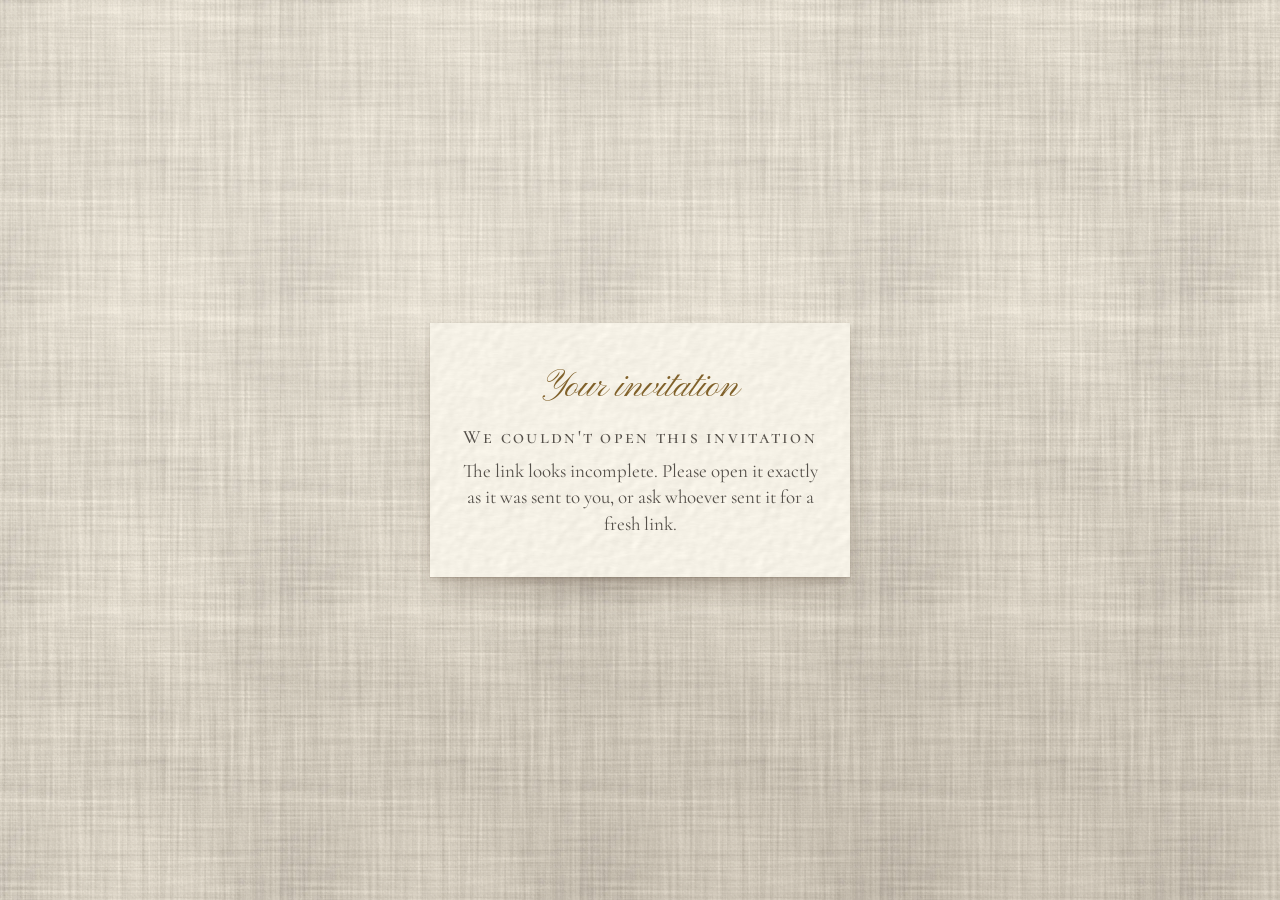
<file: index.html>
<!doctype html>
<html lang="en-GB">
<head>
<meta charset="utf-8">
<meta name="viewport" content="width=device-width, initial-scale=1, viewport-fit=cover">
<title>Your invitation</title>
<meta name="description" content="A personal invitation. Tap to open.">
<meta http-equiv="Content-Security-Policy" content="default-src 'self'; script-src 'self'; style-src 'self' 'unsafe-inline'; img-src 'self' data: blob:; font-src 'self'; connect-src https://script.google.com https://script.googleusercontent.com; frame-src 'none'; object-src 'none'; base-uri 'none'; form-action 'none'">
<meta name="referrer" content="no-referrer">
<meta name="theme-color" content="#D9D2C5">
<meta name="robots" content="noindex, nofollow, noarchive">
<meta property="og:type" content="website">
<meta property="og:title" content="You're invited">
<meta property="og:description" content="A personal invitation. Tap to open.">
<meta property="og:image" content="https://shayaanmshaikh0307-bit.github.io/invite/og-image.jpg">
<meta property="og:image:secure_url" content="https://shayaanmshaikh0307-bit.github.io/invite/og-image.jpg">
<meta property="og:image:type" content="image/jpeg">
<meta property="og:image:width" content="1200">
<meta property="og:image:height" content="630">
<meta property="og:image:alt" content="A gold envelope on linen">
<meta name="twitter:card" content="summary_large_image">
<link rel="icon" type="image/png" href="favicon.png">
<link rel="apple-touch-icon" href="apple-touch-icon.png">
<link rel="preconnect" href="https://script.google.com">
<link rel="preconnect" href="https://script.googleusercontent.com">
<link rel="preload" href="fonts/pinyon-script-latin-400-normal.woff2" as="font" type="font/woff2" crossorigin>
<link rel="preload" href="fonts/cormorant-garamond-latin-400-normal.woff2" as="font" type="font/woff2" crossorigin>
<link rel="preload" href="fonts/amiri-bismillah-700.woff2" as="font" type="font/woff2" crossorigin>
<link rel="preload" href="art/textures/linen.webp" as="image" type="image/webp">
<link rel="preload" href="art/textures/envelope.webp" as="image" type="image/webp">
<link rel="preload" href="art/textures/liner.webp" as="image" type="image/webp">
<link rel="preload" href="art/textures/paper.webp" as="image" type="image/webp">
<link rel="preload" href="fonts/cormorant-sc-latin-500-normal.woff2" as="font" type="font/woff2" crossorigin>
<link rel="stylesheet" href="css/invite.css?v=14">
</head>
<body>
<!--BUILD:BODY-START-->
<div class="linen" aria-hidden="true"></div>

<div class="topbar" id="topbar">
  <button type="button" class="textlink" id="replayBtn" hidden>Replay</button>
  <button type="button" class="textlink" id="flipBtn" aria-pressed="false" hidden>Details</button>
</div>

<main class="stage" id="stage" aria-live="polite">
  <!-- Closed envelope, address side -->
  <div class="env-face" id="envFace" role="button" tabindex="0" aria-label="Open your invitation">
    <svg class="env-folds" viewBox="0 0 300 200" preserveAspectRatio="none" aria-hidden="true">
      <path class="emboss" d="M0,0 L150,112 L300,0"/>
      <path class="emboss" d="M0,200 C40,160 110,104 150,92 C190,104 260,160 300,200"/>
    </svg>
    <div class="stamp" aria-hidden="true">
      <svg class="stamp-svg" viewBox="0 0 100 122">
        <defs>
          <mask id="perf">
            <rect width="100" height="122" fill="#fff"/>
            <g id="perfDots" fill="#000"></g>
          </mask>
          <clipPath id="stampArt"><rect x="9" y="9" width="82" height="104"/></clipPath>
        </defs>
        <rect width="100" height="122" fill="#FBFAF7" mask="url(#perf)"/>
        <rect x="9" y="9" width="82" height="104" fill="#F5ECD9"/>
        <image class="stamp-flower" clip-path="url(#stampArt)" x="0" y="4" width="104" height="104" preserveAspectRatio="xMidYMid slice"/>
        <rect x="12" y="12" width="76" height="98" fill="none" stroke="#C9AA6A" stroke-width=".6"/>
      </svg>
    </div>
    <svg class="postmark" viewBox="0 0 220 120" aria-hidden="true">
      <defs>
        <path id="pmTop" d="M28,60 A32,32 0 0 1 92,60"/>
        <path id="pmBot" d="M24,60 A36,36 0 0 0 96,60"/>
      </defs>
      <g fill="none" stroke="currentColor">
        <circle cx="60" cy="60" r="42" stroke-width="1.4"/>
        <circle cx="60" cy="60" r="38.5" stroke-width=".6"/>
        <path stroke-width="1.6" d="M104,40 q9,-6 18,0 t18,0 t18,0 t18,0 t18,0 t18,0"/>
        <path stroke-width="1.6" d="M104,52 q9,-6 18,0 t18,0 t18,0 t18,0 t18,0 t18,0"/>
        <path stroke-width="1.6" d="M104,64 q9,-6 18,0 t18,0 t18,0 t18,0 t18,0 t18,0"/>
        <path stroke-width="1.6" d="M104,76 q9,-6 18,0 t18,0 t18,0 t18,0 t18,0 t18,0"/>
      </g>
      <g fill="currentColor" class="pm-text">
        <text><textPath href="#pmTop" startOffset="50%" text-anchor="middle" id="pmPlace"></textPath></text>
        <text x="60" y="66" text-anchor="middle" class="pm-centre" id="pmInitials"></text>
        <text dy="9"><textPath href="#pmBot" startOffset="50%" text-anchor="middle" id="pmDate"></textPath></text>
      </g>
    </svg>
    <p class="addressee" id="addressee">&nbsp;</p>
  </div>

  <!-- Envelope back: inside panel + open flap (behind the card) -->
  <div class="env-back" id="envBack" aria-hidden="true">
    <div class="env-inside"></div>
    <div class="flap-open" id="flapOpen">
      <div class="flap-shadow"></div>
      <div class="flap-paper"><div class="flap-liner"></div></div>
    </div>
  </div>

  <!-- The invitation card -->
  <div class="card-mover" id="cardMover">
    <div class="card-flipper" id="cardFlipper">
      <section class="card-face card-front" id="cardFront" aria-label="Invitation">
        <div class="paper"></div>
        <div class="floral floral-tr" data-slot="top-right" aria-hidden="true"></div>
        <div class="floral floral-bl" data-slot="bottom-left" aria-hidden="true"></div>
        <div class="card-rule" aria-hidden="true"></div>
        <div class="card-text">
          <div class="bismillah" id="bismillah" lang="ar" dir="rtl" aria-hidden="true">بِسْمِ ٱللَّٰهِ ٱلرَّحْمَٰنِ ٱلرَّحِيمِ</div>
          <p class="bismillah-en" data-c="bismillahEnglish"></p>
          <p class="invite-line" data-c="invitationLine"></p>
          <div class="names">
            <p class="name" data-name="brideName"></p>
            <p class="parentage" data-c="brideParents"></p>
            <p class="to" data-c="joiner"></p>
            <p class="name" data-name="groomName"></p>
            <p class="parentage" data-c="groomParents"></p>
          </div>
          <p class="date" data-c="dateLine"></p>
          <p class="time" data-c="timeLine"></p>
          <p class="venue" data-c="venueName"></p>
          <p class="area" data-c="venueArea"></p>
        </div>
        <p class="signoff" data-c="signoff"></p>
      </section>
      <section class="card-face card-back" id="cardBack" aria-label="Details" inert>
        <div class="paper"></div>
        <div class="floral floral-back" data-slot="top-right" aria-hidden="true"></div>
        <div class="card-rule" aria-hidden="true"></div>
        <div class="back-text">
          <h2 class="back-h">The day</h2>
          <dl class="schedule" id="schedule"></dl>
          <h2 class="back-h">The venue</h2>
          <address class="address" id="address"></address>
          <a class="pill-link" id="directions" target="_blank" rel="noopener">Directions</a>
          <h2 class="back-h" id="notesH">Notes</h2>
          <p class="notes" id="notes"></p>
          <h2 class="back-h">Save the date</h2>
          <div class="cal-links">
            <a class="pill-link" id="calGoogle" target="_blank" rel="noopener">Google</a>
            <a class="pill-link" id="calApple" href="#">Apple</a>
            <a class="pill-link" id="calOutlook" target="_blank" rel="noopener">Outlook</a>
          </div>
        </div>
      </section>
    </div>
  </div>

  <!-- Envelope pocket + closed flap (in front of the card) -->
  <div class="env-front" id="envFront" aria-hidden="true">
    <div class="pocket"></div>
    <svg class="pocket-lines" viewBox="0 0 300 200" preserveAspectRatio="none">
      <path class="edge" d="M0,0 L150,104 L300,0"/>
      <path class="edge soft" d="M0,200 C40,160 110,104 150,92 C190,104 260,160 300,200"/>
    </svg>
    <div class="flap-closed" id="flapClosed">
      <div class="flap-paper"></div>
      <svg class="flap-edge" viewBox="0 0 300 112" preserveAspectRatio="none"><path d="M0,0 L141,106 Q150,112 159,106 L300,0"/></svg>
    </div>
  </div>
</main>

<p class="tap-hint" id="tapHint" aria-hidden="true">Tap to open</p>

<!-- Invalid / missing link -->
<div class="loading" id="loading" hidden role="status" aria-live="polite">
  <p class="loading-script">Your invitation</p>
  <p class="loading-p" id="loadingText">is on its way&hellip;</p>
  <span class="loading-dots" aria-hidden="true"><i></i><i></i><i></i></span>
</div>

<section class="notice" id="notice" hidden>
  <div class="notice-card">
    <p class="notice-script">Your invitation</p>
    <h1 class="notice-h" id="noticeTitle">We couldn't open this invitation</h1>
    <p class="notice-p" id="noticeBody">The link looks incomplete. Please open it exactly as it was sent to you, or ask whoever sent it for a fresh link.</p>
    <button type="button" class="btn btn-line notice-retry" id="noticeRetry" hidden>Try again</button>
  </div>
</section>

<!-- Sticky RSVP button -->
<div class="rsvp-bar" id="rsvpBar" hidden>
  <button type="button" class="rsvp-btn" id="rsvpBtn">RSVP</button>
</div>

<!-- RSVP sheet -->
<div class="sheet-scrim" id="scrim" hidden></div>
<div class="sheet" id="sheet" role="dialog" aria-modal="true" aria-labelledby="sheetTitle" hidden>
  <header class="sheet-head">
    <button type="button" class="back-link" id="sheetBack"><span aria-hidden="true">‹</span> Back</button>
    <h2 class="sheet-title" id="sheetTitle" tabindex="-1">RSVP</h2>
    <span></span>
  </header>
  <div class="sheet-body" id="sheetBody"></div>
</div>

<!-- Toast -->
<div class="toast" id="toast" role="status" aria-live="polite" hidden>
  <p class="toast-msg" id="toastMsg"></p>
  <button type="button" class="toast-link" id="toastLink">VIEW RSVP</button>
</div>

<!-- Preview-only controls (removed when the real backend is connected) -->
<div class="preview" id="preview" hidden>
  <button type="button" class="preview-pill" id="previewToggle" aria-expanded="false" aria-controls="previewPanel">Preview</button>
  <div class="preview-panel" id="previewPanel" hidden>
    <p class="preview-h">Guest</p>
    <button type="button" data-state="fresh">New household of 4</button>
    <button type="button" data-state="plusone">Single guest with plus-one</button>
    <button type="button" data-state="replied">Already replied</button>
    <button type="button" data-state="closed">After the deadline</button>
    <button type="button" data-state="invalid">Invalid link</button>
    <p class="preview-h">Florals</p>
    <button type="button" data-art="painted">Painted watercolour</button>
    <button type="button" data-art="svg">SVG-filter watercolour</button>
    <button type="button" data-art="placeholder">Clean placeholder</button>
  </div>
</div>
<!--BUILD:BODY-END-->
<script src="js/config.js?v=14" defer></script>
<script src="js/api.js?v=14" defer></script>
<script src="js/florals.js?v=14" defer></script>
<script src="js/app.js?v=14" defer></script>
</body>
</html>
</file>
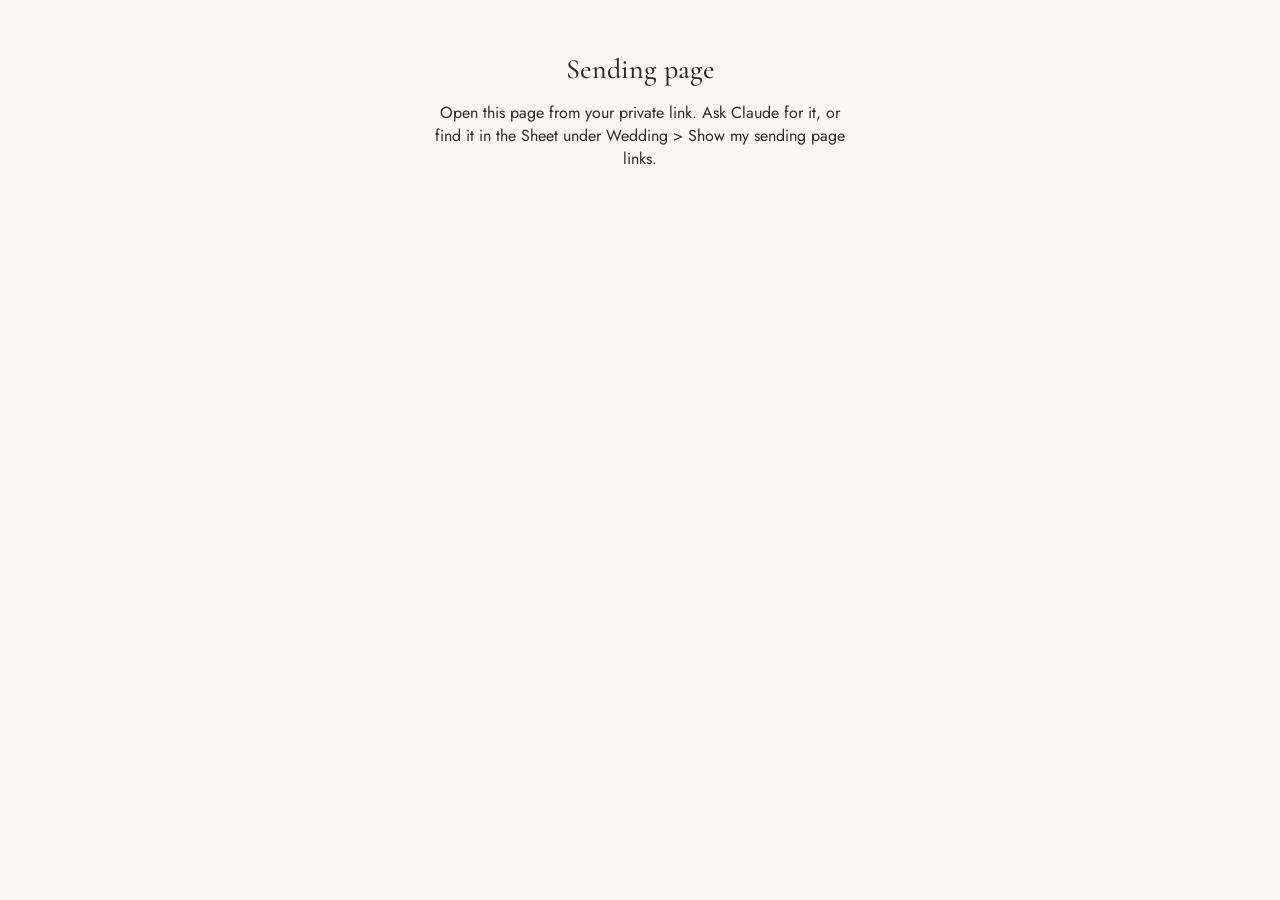
<file: send/index.html>
<!doctype html>
<html lang="en-GB">
<head>
<meta charset="utf-8">
<meta name="viewport" content="width=device-width, initial-scale=1, viewport-fit=cover">
<title>Send invitations</title>
<meta name="robots" content="noindex, nofollow, noarchive">
<meta name="referrer" content="no-referrer">
<meta http-equiv="Content-Security-Policy" content="default-src 'self'; script-src 'self'; style-src 'self' 'unsafe-inline'; img-src 'self' data:; font-src 'self'; connect-src https://script.google.com https://script.googleusercontent.com; frame-src 'none'; object-src 'none'; base-uri 'none'; form-action 'none'">
<meta name="theme-color" content="#FAF7F0">
<style>
/* Sending page: a quiet working tool in the invitation's palette. */
:root {
  --bg: #FAF7F0; --card: #FFFFFF; --ink: #2F2B28; --muted: #6E665E; --line: #E7DFD2;
  --gold: #8C6A2B; --gold-soft: #F3EBDA; --wa: #1F8F4E; --ok: #3C8A57; --warn: #A3622A; --no: #8A837C;
  --focus: #2F6FD0;
  --f-sans: "Jost", -apple-system, "Helvetica Neue", Arial, sans-serif;
  --f-serif: "Cormorant Garamond", Garamond, "Times New Roman", serif;
  color-scheme: light;
}
@font-face { font-family: "Jost"; src: url("../fonts/jost-latin-400-normal.woff2") format("woff2"); font-weight: 400; font-display: swap; }
@font-face { font-family: "Jost"; src: url("../fonts/jost-latin-500-normal.woff2") format("woff2"); font-weight: 500; font-display: swap; }
@font-face { font-family: "Jost"; src: url("../fonts/jost-latin-600-normal.woff2") format("woff2"); font-weight: 600; font-display: swap; }
@font-face { font-family: "Cormorant Garamond"; src: url("../fonts/cormorant-garamond-latin-500-normal.woff2") format("woff2"); font-weight: 500; font-display: swap; }
* { box-sizing: border-box; }
body { margin: 0; background: var(--bg); color: var(--ink); font: 16px/1.45 var(--f-sans); -webkit-font-smoothing: antialiased; -webkit-text-size-adjust: 100%; }
button, input, textarea { font: inherit; color: inherit; }
:focus-visible { outline: 2px solid var(--focus); outline-offset: 2px; }
[hidden] { display: none !important; }
.wrap { max-width: 640px; margin: 0 auto; padding: calc(14px + env(safe-area-inset-top, 0px)) max(16px, env(safe-area-inset-right, 0px)) calc(40px + env(safe-area-inset-bottom, 0px)) max(16px, env(safe-area-inset-left, 0px)); }

header { display: flex; align-items: baseline; justify-content: space-between; gap: 12px; }
h1 { margin: 0; font: 500 28px/1.1 var(--f-serif); }
.who { color: var(--muted); font-size: 14px; }
.sidebar { display: inline-flex; margin-top: 12px; border: 1px solid var(--line); border-radius: 999px; background: var(--card); padding: 3px; }
.sidebar button { border: 0; background: none; padding: 7px 14px; border-radius: 999px; font-size: 14px; font-weight: 500; cursor: pointer; color: var(--muted); }
.sidebar button[aria-pressed="true"] { background: var(--gold); color: #fff; }

.stats { display: grid; grid-template-columns: repeat(4, 1fr); gap: 8px; margin: 16px 0 6px; }
.stat { background: var(--card); border: 1px solid var(--line); border-radius: 10px; padding: 10px 10px 8px; }
.stat b { display: block; font-size: 22px; font-weight: 600; font-variant-numeric: tabular-nums; line-height: 1.1; }
.stat span { font-size: 12px; color: var(--muted); }
.progress { font-size: 13px; color: var(--muted); margin: 4px 2px 0; }
.deadline { font-size: 13px; color: var(--muted); margin: 2px 2px 14px; }

.tabs { display: flex; gap: 6px; overflow-x: auto; padding-bottom: 2px; margin: 0 -2px 12px; scrollbar-width: none; }
.tabs::-webkit-scrollbar { display: none; }
.tabs button { flex: none; border: 1px solid var(--line); background: var(--card); border-radius: 999px; padding: 7px 12px; font-size: 14px; font-weight: 500; cursor: pointer; white-space: nowrap; }
.tabs button[aria-selected="true"] { background: var(--ink); border-color: var(--ink); color: #fff; }
.tabs .n { display: inline-block; min-width: 1.5em; margin-left: 4px; padding: 0 5px; border-radius: 999px; background: var(--gold-soft); color: var(--gold); font-size: 12px; text-align: center; font-variant-numeric: tabular-nums; }
.tabs button[aria-selected="true"] .n { background: rgba(255,255,255,.18); color: #fff; }

.search { width: 100%; border: 1px solid var(--line); background: var(--card); border-radius: 10px; padding: 11px 12px; font-size: 16px; margin-bottom: 12px; }
.hint { font-size: 14px; color: var(--muted); margin: 0 2px 12px; }

.list { display: flex; flex-direction: column; gap: 10px; }
.hh { background: var(--card); border: 1px solid var(--line); border-radius: 12px; padding: 14px 14px 12px; }
.hh-top { display: flex; justify-content: space-between; gap: 10px; align-items: flex-start; }
.hh-name { font-weight: 600; font-size: 17px; line-height: 1.25; }
.hh-addr { font-size: 13px; color: var(--muted); margin-top: 1px; }
.chip { flex: none; font-size: 12px; font-weight: 600; border-radius: 999px; padding: 3px 9px; white-space: nowrap; }
.chip.not_sent { background: #EFEAE2; color: var(--muted); }
.chip.sent { background: var(--gold-soft); color: var(--gold); }
.chip.due { background: #F6E6D6; color: var(--warn); }
.chip.replied { background: #E2F0E6; color: var(--ok); }
.people { display: flex; flex-wrap: wrap; gap: 4px 12px; margin: 9px 0 2px; font-size: 14px; }
.person { display: inline-flex; align-items: center; gap: 5px; }
.dot { width: 18px; height: 18px; border-radius: 50%; display: inline-grid; place-items: center; font-size: 11px; font-weight: 600; }
.dot.y { background: var(--ok); color: #fff; }
.dot.n { background: #DDD7D0; color: #5E5852; }
.dot.q { background: #F1ECE4; color: var(--muted); }
.diet { font-size: 13px; color: var(--muted); margin-top: 4px; }
.meta { font-size: 13px; color: var(--muted); margin-top: 6px; }
.actions { display: flex; flex-wrap: wrap; gap: 8px; margin-top: 12px; }
.btn { display: inline-flex; align-items: center; justify-content: center; gap: 7px; min-height: 44px; padding: 0 16px; border-radius: 10px; border: 1px solid transparent; font-weight: 600; font-size: 15px; cursor: pointer; text-decoration: none; }
.btn.wa { background: var(--wa); color: #fff; flex: 1 1 140px; }
.btn.sms { background: #fff; color: var(--gold); border-color: #D8C49A; flex: 1 1 110px; }
.btn.plain { background: none; color: var(--muted); padding: 0 6px; min-height: 36px; font-weight: 500; font-size: 14px; text-decoration: underline; text-underline-offset: 3px; }
.btn[disabled] { opacity: .55; cursor: wait; }
.btn svg { width: 18px; height: 18px; }
.err { margin-top: 8px; font-size: 14px; color: #A33A2B; }
.btn.plain.del { color: #A33A2B; margin-left: auto; }
.btn.danger { background: #A33A2B; color: #fff; }
.confirm { margin-top: 12px; padding: 12px 14px; border: 1px solid #E3B4AC; background: #FBEFEC; border-radius: 10px; }
.confirm p { margin: 0 0 10px; font-size: 15px; line-height: 1.4; color: #5A1F16; }
.empty { text-align: center; color: var(--muted); padding: 30px 10px; }

.msg { background: var(--card); border: 1px solid var(--line); border-radius: 12px; padding: 12px 14px; }
.msg-head { display: flex; justify-content: space-between; gap: 10px; font-size: 13px; color: var(--muted); }
.msg-head b { color: var(--ink); font-weight: 600; font-size: 15px; }
.msg p { margin: 6px 0 0; white-space: pre-wrap; }

.add-toggle { width: 100%; margin: 0 0 12px; border: 1px dashed #D8C49A; background: var(--card); color: var(--gold); border-radius: 12px; min-height: 48px; font-weight: 600; cursor: pointer; }
.add { background: var(--card); border: 1px solid var(--line); border-radius: 12px; padding: 14px; margin-bottom: 14px; }
.add h2 { margin: 0 0 10px; font: 500 22px/1.2 var(--f-serif); }
.add label.f { display: block; font-size: 14px; font-weight: 500; margin: 12px 0 5px; }
.add .help { font-size: 13px; color: var(--muted); margin: 3px 0 0; }
.add input[type=text], .add input[type=tel], .add textarea { width: 100%; border: 1px solid var(--line); border-radius: 10px; padding: 11px 12px; font-size: 16px; background: #fff; }
.add textarea { min-height: 150px; resize: vertical; line-height: 1.4; }
.add .seg { display: flex; gap: 8px; flex-wrap: wrap; }
.add .seg label { flex: 1 1 140px; display: flex; align-items: center; gap: 8px; border: 1px solid var(--line); border-radius: 10px; padding: 10px 12px; font-size: 15px; cursor: pointer; }
.add .seg input:checked + span { font-weight: 600; color: var(--gold); }
.add .check { display: flex; gap: 10px; align-items: flex-start; margin-top: 12px; font-size: 15px; }
.add .check input { width: 20px; height: 20px; margin-top: 1px; accent-color: var(--gold); flex: none; }
.add .row { display: flex; gap: 8px; margin-top: 16px; flex-wrap: wrap; }
.add .btn.go { background: var(--gold); color: #fff; flex: 1 1 160px; }
.foot { margin-top: 26px; display: flex; flex-wrap: wrap; gap: 10px; justify-content: space-between; align-items: center; font-size: 13px; color: var(--muted); }
.notice { margin: 40px auto; max-width: 420px; text-align: center; }
.notice h1 { margin-bottom: 10px; }
.toast { position: fixed; left: 50%; bottom: calc(18px + env(safe-area-inset-bottom, 0px)); transform: translate(-50%, 120px); background: var(--ink); color: #fff; padding: 11px 16px; border-radius: 10px; font-size: 14px; max-width: calc(100% - 32px); transition: transform .3s ease; z-index: 9; }
.toast.show { transform: translate(-50%, 0); }
@media (max-width: 380px) { .stats { grid-template-columns: repeat(2, 1fr); } }
@media (prefers-reduced-motion: reduce) { .toast { transition: none; } }
</style>
</head>
<body>
<div class="wrap" id="app">
  <section class="notice" id="noKey" hidden>
    <h1>Sending page</h1>
    <p>Open this page from your private link. Ask Claude for it, or find it in the Sheet under Wedding &gt; Show my sending page links.</p>
  </section>

  <div id="main" hidden>
    <header>
      <h1>Invitations</h1>
      <span class="who" id="who"></span>
    </header>
    <div class="sidebar" role="group" aria-label="Whose guests">
      <button type="button" data-side="mine" aria-pressed="true">My guests</button>
      <button type="button" data-side="other" aria-pressed="false" id="otherBtn">Other side</button>
      <button type="button" data-side="all" aria-pressed="false">Both</button>
    </div>

    <div class="stats" id="stats"></div>
    <p class="progress" id="progress"></p>
    <p class="deadline" id="deadline"></p>

    <div class="tabs" role="tablist" id="tabs">
      <button type="button" role="tab" data-tab="send" aria-selected="true">To send<span class="n"></span></button>
      <button type="button" role="tab" data-tab="due" aria-selected="false">Reminders due<span class="n"></span></button>
      <button type="button" role="tab" data-tab="waiting" aria-selected="false">Waiting<span class="n"></span></button>
      <button type="button" role="tab" data-tab="replied" aria-selected="false">Replied<span class="n"></span></button>
    </div>

    <button type="button" class="add-toggle" id="addToggle" hidden>+ Add a household</button>
    <form class="add" id="addForm" hidden novalidate>
      <h2>Add a household</h2>
      <label class="f" for="addAddr">Name on the envelope</label>
      <input type="text" id="addAddr" maxlength="150" placeholder="e.g. Mr &amp; Mrs Rahman and Family" autocomplete="off">
      <label class="f" id="addSideLbl">Whose guests</label>
      <div class="seg" id="addSide">
        <label><input type="radio" name="addSide" value="Bride"><span id="addBrideLbl">Bride's side</span></label>
        <label><input type="radio" name="addSide" value="Groom"><span id="addGroomLbl">Groom's side</span></label>
      </div>
      <label class="f" for="addNames">Everyone invited, one name per line</label>
      <textarea id="addNames" placeholder="Imran Rahman&#10;Nadia Rahman" autocomplete="off"></textarea>
      <p class="help">Each person gets their own yes/no on the RSVP.</p>
      <label class="f" for="addPhone">Mobile number (optional)</label>
      <input type="tel" id="addPhone" maxlength="20" placeholder="07..." autocomplete="off">
      <p class="help">With a number, you get a one-tap WhatsApp button. Without one, use Copy message.</p>
      <label class="check"><input type="checkbox" id="addPlus"><span>They may bring a guest</span></label>
      <label class="check"><input type="checkbox" id="addTest"><span>This is a test (it's removed before the real invitations go out)</span></label>
      <div class="err" id="addErr" hidden></div>
      <div class="row">
        <button type="submit" class="btn go" id="addGo">Add household</button>
        <button type="button" class="btn plain" id="addCancel">Cancel</button>
      </div>
    </form>

    <input class="search" id="search" type="search" placeholder="Search names" aria-label="Search names" autocomplete="off">
    <p class="hint" id="hint"></p>
    <div class="list" id="list" aria-live="polite"></div>

    <div class="foot">
      <span id="updated"></span>
      <span>
        <button type="button" class="btn plain" id="refresh">Refresh</button>
        <button type="button" class="btn plain" id="csv">Download guest list (CSV)</button>
      </span>
    </div>
  </div>
</div>
<div class="toast" id="toast" role="status" aria-live="polite"></div>

<script src="../js/config.js?v=2"></script>
<script src="send.js?v=7"></script>
</body>
</html>
</file>
<file: css/invite.css>
/* Stationery on linen: one full-screen scene, envelope → card, then a plain white RSVP sheet. */
:root {
  /* palette */
  --linen: #D9D2C5;
  --kraft: #CBAE74;        /* champagne-gold envelope paper */
  --kraft-edge: #A88A4E;
  --liner: #6E5636;        /* deep bronze liner */
  --card: #F6F1E6;         /* ivory cotton card */
  --ink: #55504A;          /* card typography, warm charcoal */
  --foil: linear-gradient(100deg, #8E6A24 0%, #B8923F 24%, #D8BC74 44%, #B18B3B 62%, #8E6A24 82%, #A27D33 100%);
  --script-ink: #1E1A17;   /* envelope handwriting */
  --rule: #C9AA6A;         /* card border, gold hairline */
  --latte: #C9A961;        /* decorative gold: borders, outlines */
  --latte-btn: #8C6A2B;    /* deep gold for white 16px text (5.0:1) */
  --gold-ink: #80612A;     /* gold text on white or ivory (5.1:1) */
  --latte-bar: linear-gradient(180deg, #AD8735 0%, #9A7530 100%); /* white 19px semibold text, 3.4:1+ (large-text AA) */
  --scene-ink: #4F4740;    /* text sitting on linen */
  --sheet: #FFFFFF;
  --sheet-ink: #2F2B28;
  --sheet-muted: #6B645D;
  --sheet-line: #DDD6CF;
  --panel: #F4F2EF;
  --toast: #2E2C2A;
  --ok: #3C8A57;
  --ok-on-dark: #8FDBA0;
  --no: #D9D4CE;
  --no-ink: #5E5852;
  --focus: #2F6FD0;

  /* type */
  --f-script: "Pinyon Script", "Snell Roundhand", "Apple Chancery", cursive;
  --f-serif: "Cormorant Garamond", "Cormorant", Garamond, "Times New Roman", serif;
  --f-sc: "Cormorant SC", "Cormorant Garamond", Garamond, serif;
  --f-ar: "Amiri Bismillah", "Geeza Pro", "Noto Naskh Arabic", serif;
  --f-sans: "Jost", -apple-system, "Helvetica Neue", Arial, sans-serif;

  /* object shadows: paper lying on fabric */
  --shadow-paper: 0 1px 1px rgba(70, 52, 36, .14), 0 5px 10px -3px rgba(70, 52, 36, .20), 0 18px 34px -14px rgba(70, 52, 36, .32);

  /* geometry, written by app.js */
  --ew: 340px; --eh: 227px; --cw: 330px; --ch: 462px; --fh: 127px; --u: 3.3px;

  color-scheme: light;
}

@font-face { font-family: "Pinyon Script"; src: url("../fonts/pinyon-script-latin-400-normal.woff2") format("woff2"); font-display: block; }
@font-face { font-family: "Cormorant Garamond"; src: url("../fonts/cormorant-garamond-latin-400-normal.woff2") format("woff2"); font-weight: 400; font-display: swap; }
@font-face { font-family: "Cormorant Garamond"; src: url("../fonts/cormorant-garamond-latin-500-normal.woff2") format("woff2"); font-weight: 500; font-display: swap; }
@font-face { font-family: "Cormorant Garamond"; src: url("../fonts/cormorant-garamond-latin-400-italic.woff2") format("woff2"); font-weight: 400; font-style: italic; font-display: swap; }
@font-face { font-family: "Cormorant Garamond"; src: url("../fonts/cormorant-garamond-latin-500-italic.woff2") format("woff2"); font-weight: 500; font-style: italic; font-display: swap; }
@font-face { font-family: "Cormorant SC"; src: url("../fonts/cormorant-sc-latin-400-normal.woff2") format("woff2"); font-weight: 400; font-display: swap; }
@font-face { font-family: "Cormorant SC"; src: url("../fonts/cormorant-sc-latin-500-normal.woff2") format("woff2"); font-weight: 500; font-display: swap; }
@font-face { font-family: "Amiri Bismillah"; src: url("../fonts/amiri-bismillah.woff2") format("woff2"); font-weight: 400; font-display: swap; }
@font-face { font-family: "Amiri Bismillah"; src: url("../fonts/amiri-bismillah-700.woff2") format("woff2"); font-weight: 700; font-display: swap; }
@font-face { font-family: "Jost"; src: url("../fonts/jost-latin-400-normal.woff2") format("woff2"); font-weight: 400; font-display: swap; }
@font-face { font-family: "Jost"; src: url("../fonts/jost-latin-500-normal.woff2") format("woff2"); font-weight: 500; font-display: swap; }
@font-face { font-family: "Jost"; src: url("../fonts/jost-latin-600-normal.woff2") format("woff2"); font-weight: 600; font-display: swap; }

*, *::before, *::after { box-sizing: border-box; }
html, body { height: 100%; }
body {
  margin: 0;
  background: var(--linen);
  color: var(--scene-ink);
  font-family: var(--f-sans);
  -webkit-font-smoothing: antialiased;
  -webkit-text-size-adjust: 100%;
  overflow: hidden;
  overscroll-behavior: none;
}
button { font: inherit; color: inherit; }
:focus-visible { outline: 2px solid var(--focus); outline-offset: 3px; }
[hidden] { display: none !important; }

/* ------------------------------------------------------------- scene */
.linen {
  position: fixed; inset: 0;
  background-color: var(--linen);
  background-image: url("../art/textures/linen.jpg");
  background-image: image-set(url("../art/textures/linen.webp") type("image/webp"), url("../art/textures/linen.jpg") type("image/jpeg"));
  background-size: 300px 300px;
}
.linen::after {
  /* soft daylight falling across the fabric */
  content: ""; position: absolute; inset: 0;
  background:
    radial-gradient(120% 90% at 30% 20%, rgba(255, 250, 240, .22), transparent 60%),
    radial-gradient(140% 120% at 70% 110%, rgba(80, 62, 44, .16), transparent 60%);
}

.stage { position: fixed; inset: 0; perspective: 1400px; }
.stage > * { position: absolute; left: 50%; top: 50%; }

.topbar {
  position: fixed; z-index: 30; left: 0; right: 0; top: 0;
  display: flex; justify-content: space-between; align-items: center;
  padding-top: env(safe-area-inset-top, 0px);
  padding-left: max(8px, env(safe-area-inset-left, 0px));
  padding-right: max(8px, env(safe-area-inset-right, 0px));
  height: calc(44px + env(safe-area-inset-top, 0px));
  pointer-events: none;
}
.topbar .textlink { pointer-events: auto; }
#flipBtn { margin-left: auto; }
.textlink {
  background: none; border: 0; padding: 10px 10px; min-height: 44px;
  font-family: var(--f-serif); font-style: italic; font-size: 17px; color: var(--scene-ink);
  text-decoration: underline; text-decoration-thickness: 1px; text-underline-offset: 4px;
  text-decoration-color: rgba(79, 71, 64, .35); cursor: pointer;
}

.tap-hint {
  position: fixed; left: 0; right: 0; margin: 0; text-align: center; z-index: 5;
  font-family: var(--f-serif); font-style: italic; font-size: 18px; letter-spacing: .02em;
  color: var(--scene-ink); opacity: 0; pointer-events: none;
}
.tap-hint { top: calc(50% + var(--hint-y, 140px)); }
.tap-hint.show { animation: hintIn 1s ease 2.5s forwards; }
@keyframes hintIn { to { opacity: .78; } }

/* ------------------------------------------------------------- envelope */
.env-face, .env-back, .env-front {
  width: var(--ew); height: var(--eh);
  margin-left: calc(var(--ew) / -2); margin-top: calc(var(--eh) / -2);
  will-change: transform, opacity;
}
.env-face {
  border-radius: 3px;
  background-color: var(--kraft);
  background-image: url("../art/textures/envelope.jpg");
  background-image: image-set(url("../art/textures/envelope.webp") type("image/webp"), url("../art/textures/envelope.jpg") type("image/jpeg"));
  background-size: 256px 256px;
  box-shadow: var(--shadow-paper), inset 0 0 0 1px rgba(255, 255, 255, .06);
  cursor: pointer; z-index: 4;
  -webkit-tap-highlight-color: transparent;
  -webkit-user-select: none; user-select: none; -webkit-touch-callout: none;
}
.env-face:focus-visible { outline-offset: 6px; }
.env-face::before, .pocket::before, .flap-paper::before {
  content: ""; position: absolute; inset: 0; pointer-events: none;
  background:
    linear-gradient(115deg, rgba(255, 246, 220, 0) 22%, rgba(255, 246, 220, .30) 42%, rgba(255, 246, 220, 0) 62%),
    linear-gradient(165deg, rgba(255, 252, 240, .14), rgba(90, 62, 20, .12));
}
.env-folds { position: absolute; inset: 0; width: 100%; height: 100%; }
.env-folds .emboss { fill: none; stroke: rgba(255, 244, 228, .16); stroke-width: 1.2; vector-effect: non-scaling-stroke; filter: drop-shadow(0 -0.6px 0 rgba(60, 40, 22, .16)); }

.addressee {
  position: absolute; left: 8%; right: 8%; top: 46%;
  margin: 0; text-align: center;
  font-family: var(--f-script); color: var(--script-ink);
  font-size: calc(var(--ew) * .072); line-height: 1.15;
  text-wrap: balance;
}

.stamp {
  position: absolute; top: 7%; right: 5.5%;
  width: 15.5%; aspect-ratio: 100 / 122;
  transform: rotate(2.2deg);
  filter: drop-shadow(0 1px 1.2px rgba(50, 35, 20, .28));
}
.stamp-svg { display: block; width: 100%; height: 100%; }
.postmark {
  position: absolute; top: 15%; right: 6%; width: 35%;
  color: #3B3633; opacity: .5; mix-blend-mode: multiply;
  transform: rotate(-9deg); pointer-events: none;
}
.pm-text { font-family: var(--f-sans); font-size: 8.4px; letter-spacing: .14em; font-weight: 500; }
.pm-centre { font-family: var(--f-sc); font-size: 15px; letter-spacing: .06em; }

.env-back { z-index: 1; }
.env-inside {
  position: absolute; inset: 0; border-radius: 3px;
  background-color: var(--liner);
  background-image: url("../art/textures/liner.jpg");
  background-image: image-set(url("../art/textures/liner.webp") type("image/webp"), url("../art/textures/liner.jpg") type("image/jpeg"));
  background-size: 256px 256px;
  box-shadow: var(--shadow-paper), inset 0 0 0 calc(var(--ew) * .012) var(--kraft-edge);
}
.flap-open {
  position: absolute; left: 0; bottom: 100%; width: 100%; height: var(--fh);
  transform-origin: 50% 100%;
  transform: perspective(900px) rotateX(-90deg);
  will-change: transform;
}
.flap-paper, .flap-shadow > div { position: absolute; inset: 0; }
.flap-open .flap-paper, .flap-open .flap-shadow::before {
  clip-path: polygon(0 100%, 46.4% 6.2%, 48.3% 1.6%, 50% 0, 51.7% 1.6%, 53.6% 6.2%, 100% 100%);
  -webkit-clip-path: polygon(0 100%, 46.4% 6.2%, 48.3% 1.6%, 50% 0, 51.7% 1.6%, 53.6% 6.2%, 100% 100%);
}
.flap-paper {
  background-color: var(--kraft);
  background-image: url("../art/textures/envelope.jpg");
  background-image: image-set(url("../art/textures/envelope.webp") type("image/webp"), url("../art/textures/envelope.jpg") type("image/jpeg"));
  background-size: 256px 256px;
}
.flap-liner {
  position: absolute; inset: 0;
  background-color: var(--liner);
  background-image: url("../art/textures/liner.jpg");
  background-image: image-set(url("../art/textures/liner.webp") type("image/webp"), url("../art/textures/liner.jpg") type("image/jpeg"));
  background-size: 256px 256px;
  clip-path: polygon(4% 100%, 50% 6%, 96% 100%);
  -webkit-clip-path: polygon(4% 100%, 50% 6%, 96% 100%);
  box-shadow: inset 0 -6px 10px -6px rgba(0, 0, 0, .25);
}
.flap-shadow { position: absolute; inset: 0; filter: blur(5px); transform: translate(2px, 3px); opacity: .45; }
.flap-shadow::before { content: ""; position: absolute; inset: 0; background: #3a2a1c; }

.env-front { z-index: 3; pointer-events: none; }
.pocket {
  position: absolute; inset: 0; border-radius: 3px;
  background-color: var(--kraft);
  background-image: url("../art/textures/envelope.jpg");
  background-image: image-set(url("../art/textures/envelope.webp") type("image/webp"), url("../art/textures/envelope.jpg") type("image/jpeg"));
  background-size: 256px 256px;
  clip-path: polygon(0 0, 50% 52%, 100% 0, 100% 100%, 0 100%);
  -webkit-clip-path: polygon(0 0, 50% 52%, 100% 0, 100% 100%, 0 100%);
}
.pocket-lines { position: absolute; inset: 0; width: 100%; height: 100%; }
.pocket-lines .edge { fill: none; stroke: rgba(60, 40, 22, .30); stroke-width: 1; vector-effect: non-scaling-stroke; filter: drop-shadow(0 1.5px 1.5px rgba(40, 28, 16, .25)); }
.pocket-lines .edge.soft { stroke: rgba(70, 48, 28, .22); filter: drop-shadow(0 1px 0 rgba(255, 240, 220, .18)); }

.flap-closed {
  position: absolute; left: 0; top: 0; width: 100%; height: var(--fh);
  transform-origin: 50% 0;
  will-change: transform;
  filter: drop-shadow(0 2px 2.5px rgba(40, 26, 14, .28));
}
.flap-closed .flap-paper {
  clip-path: polygon(0 0, 100% 0, 53.6% 93.8%, 51.7% 98.4%, 50% 100%, 48.3% 98.4%, 46.4% 93.8%);
  -webkit-clip-path: polygon(0 0, 100% 0, 53.6% 93.8%, 51.7% 98.4%, 50% 100%, 48.3% 98.4%, 46.4% 93.8%);
}
.flap-edge { position: absolute; inset: 0; width: 100%; height: 100%; }
.flap-edge path { fill: none; stroke: rgba(255, 238, 215, .22); stroke-width: 1; vector-effect: non-scaling-stroke; }

/* ------------------------------------------------------------- card */
.card-mover {
  width: var(--cw); height: var(--ch);
  margin-left: calc(var(--cw) / -2); margin-top: calc(var(--ch) / -2);
  z-index: 2; will-change: transform, opacity; perspective: 1800px;
}
.card-mover.on-top { z-index: 6; }
.card-flipper {
  position: relative; width: 100%; height: 100%;
  transform-style: preserve-3d; -webkit-transform-style: preserve-3d;
  transition: transform .9s cubic-bezier(.45, .05, .2, 1);
}
.card-flipper.flipped { transform: rotateY(180deg); }
.card-face {
  position: absolute; inset: 0; border-radius: 2px; overflow: hidden;
  backface-visibility: hidden; -webkit-backface-visibility: hidden;
  box-shadow: var(--shadow-paper);
  color: var(--ink);
  font-variant-numeric: lining-nums;
  isolation: isolate;
  cursor: pointer; -webkit-tap-highlight-color: transparent;
}
.card-back { transform: rotateY(180deg); }
.paper {
  position: absolute; inset: 0; z-index: -2;
  background-color: var(--card);
  background-image: url("../art/textures/paper.jpg");
  background-image: image-set(url("../art/textures/paper.webp") type("image/webp"), url("../art/textures/paper.jpg") type("image/jpeg"));
  background-size: 220px 220px;
}
.card-rule { position: absolute; inset: 4%; border: 1px solid var(--rule); z-index: 0; pointer-events: none; }

.floral { position: absolute; z-index: 1; pointer-events: none; mix-blend-mode: multiply; }
.floral img, .floral svg, .floral picture { display: block; width: 100%; height: 100%; }
.floral-tr { width: 76%; aspect-ratio: 1; right: -11%; top: -9.5%; }
.floral-bl { width: 70%; aspect-ratio: 1; left: -7%; bottom: -5.5%; }
.floral-back { width: 40%; aspect-ratio: 1; right: -4%; top: -3%; opacity: .85; }

.card-text {
  position: absolute; z-index: 2; left: 9%; right: 9%; top: 10.2%;
  text-align: center;
  display: flex; flex-direction: column; align-items: center;
}
.card-text p { margin: 0; }
.bismillah {
  font-family: var(--f-ar); font-weight: 700; font-size: calc(var(--u) * 6.8); line-height: 1.55; color: #A88232; padding: 0 .3em;
  background: var(--foil); -webkit-background-clip: text; background-clip: text; -webkit-text-fill-color: transparent;
}
.bismillah img { height: calc(var(--u) * 8); width: auto; display: block; }
.bismillah-en { max-width: 64%; font-family: var(--f-serif); font-style: italic; font-size: calc(var(--u) * 3); line-height: 1.3; text-wrap: balance; }
.invite-line {
  margin-top: calc(var(--u) * 2.8) !important;
  font-family: var(--f-serif); font-style: italic; font-size: calc(var(--u) * 3.7); line-height: 1.3;
  white-space: pre-line;
}
/* the couple: full names in script, in deep ink (as in the reference) so they stand out boldly; a long name breaks over two lines */
.names { margin-top: calc(var(--u) * 1.6); display: flex; flex-direction: column; align-items: center; width: 100%; }
.names .name { margin: 0; display: flex; flex-direction: column; align-items: center; }
.name-line {
  display: block; white-space: nowrap;
  font-family: var(--f-script); font-size: calc(var(--u) * 12 * var(--name-scale, 1)); line-height: 1.12;
  color: #3A3430;
  -webkit-text-stroke: .005em #3A3430; /* just enough extra weight for the fine script strokes to read clearly */
  padding: 0 .35em;
}
.name-line + .name-line { margin-top: calc(var(--u) * -2.2); }
/* staggered: the lines step across like hand lettering */
/* padding (not transform) so the auto-fit measures the stepped width too */
.names.staggered .name.multi .name-line:first-child { padding-right: 1.1em; }
.names.staggered .name.multi .name-line:last-child { padding-left: 2.6em; }
.parentage {
  margin-top: calc(var(--u) * 1.7) !important;
  font-family: var(--f-serif); font-style: italic; font-size: calc(var(--u) * 3.3); line-height: 1.3; text-wrap: balance;
}
.names .to { margin-top: calc(var(--u) * 1.3) !important; font-family: var(--f-serif); font-style: italic; font-size: calc(var(--u) * 4.2); line-height: 1; }
.date {
  margin-top: calc(var(--u) * 3.1) !important;
  font-family: var(--f-sc); font-size: calc(var(--u) * 3.7); letter-spacing: .26em; padding-left: .26em;
}
.time { margin-top: calc(var(--u) * .6) !important; font-family: var(--f-serif); font-style: italic; font-size: calc(var(--u) * 3.9); }
.venue {
  margin-top: calc(var(--u) * 2.6) !important;
  font-family: var(--f-sc); font-size: calc(var(--u) * 3.9); letter-spacing: .32em; text-transform: uppercase; padding-left: .32em;
}
.area { margin-top: calc(var(--u) * .6) !important; font-family: var(--f-serif); font-style: italic; font-size: calc(var(--u) * 3.45); line-height: 1.3; white-space: nowrap; }
.signoff {
  position: absolute; z-index: 2; right: 9%; bottom: 6.8%; margin: 0; max-width: 52%;
  text-align: left; white-space: pre-line;
  font-family: var(--f-serif); font-style: italic; font-size: calc(var(--u) * 3); line-height: 1.3;
}

/* card back */
.back-text {
  position: absolute; z-index: 2; inset: 10% 11% 9%;
  display: flex; flex-direction: column; align-items: center; text-align: center;
  font-family: var(--f-serif); font-size: calc(max(14.5px, calc(var(--u) * 3.7)) * var(--back-scale, 1)); line-height: 1.28;
  overflow-y: auto; overscroll-behavior: contain;
}
.back-h {
  margin: calc(var(--u) * 3.6 * var(--back-scale, 1)) 0 calc(var(--u) * 1.2 * var(--back-scale, 1));
  font-family: var(--f-sc); font-weight: 500; font-size: calc(max(14.5px, calc(var(--u) * 3.8)) * var(--back-scale, 1)); letter-spacing: .24em; padding-left: .24em;
}
.back-h:first-child { margin-top: 0; }
/* very small screens only: the last lines fade out gently to show there is more to scroll */
.back-text.scrolls { padding-bottom: 1.6em; -webkit-mask-image: linear-gradient(to bottom, #000 86%, transparent); mask-image: linear-gradient(to bottom, #000 86%, transparent); }
.schedule { display: grid; grid-template-columns: auto auto; column-gap: 1.1em; row-gap: .15em; margin: 0; }
.schedule dt { text-align: right; font-style: italic; font-variant-numeric: tabular-nums lining-nums; }
.schedule dd { margin: 0; text-align: left; }
.address { font-style: normal; white-space: pre-line; }
.notes { margin: 0; max-width: 30ch; }
.pill-link {
  display: inline-flex; align-items: center; justify-content: center;
  min-height: max(32px, calc(38px * var(--back-scale, 1))); padding: 0 1em; margin-top: calc(var(--u) * 1.6 * var(--back-scale, 1));
  border: 1px solid var(--latte); border-radius: 999px;
  font-family: var(--f-sc); font-size: calc(max(14.5px, calc(var(--u) * 3.6)) * var(--back-scale, 1)); letter-spacing: .12em;
  color: var(--gold-ink); text-decoration: none; background: rgba(255, 255, 255, .35);
}
.cal-links { display: flex; flex-wrap: wrap; justify-content: center; gap: 6px; }
.cal-links .pill-link { margin-top: 0; padding: 0 .7em; letter-spacing: .06em; }

/* ------------------------------------------------------------- RSVP bar + sheet */
.rsvp-bar {
  position: fixed; left: 0; right: 0; bottom: 0; z-index: 40;
  padding: 0 0 env(safe-area-inset-bottom, 0px);
  background: #A88232;
  background: var(--latte-bar);
  box-shadow: 0 -6px 20px -10px rgba(60, 40, 22, .35);
}
.rsvp-btn {
  display: block; width: 100%; height: 60px; border: 0; background: transparent; cursor: pointer;
  color: #fff; font-family: var(--f-sans); font-weight: 600; font-size: 19px; letter-spacing: .16em; text-transform: uppercase;
}
.rsvp-btn:focus-visible { outline: 2px solid #fff; outline-offset: -6px; }

.sheet-scrim { position: fixed; inset: 0; z-index: 50; background: rgba(40, 30, 22, .35); opacity: 0; transition: opacity .35s ease; }
.sheet-scrim.open { opacity: 1; }
.sheet {
  position: fixed; z-index: 51; left: 0; right: 0; top: 0; bottom: 0;
  margin: 0 auto; max-width: 560px;
  background: var(--sheet); color: var(--sheet-ink);
  display: flex; flex-direction: column;
  transform: translateY(102%); transition: transform .45s cubic-bezier(.2, .8, .2, 1);
  box-shadow: 0 -10px 40px -10px rgba(40, 30, 22, .3);
}
.sheet.open { transform: translateY(0); }
@media (min-width: 640px) { .sheet { top: 24px; border-radius: 12px 12px 0 0; } }
.sheet-head {
  flex: none; display: grid; grid-template-columns: 1fr auto 1fr; align-items: center;
  height: calc(56px + env(safe-area-inset-top, 0px)); padding: env(safe-area-inset-top, 0px) 8px 0;
  border-bottom: 1px solid var(--sheet-line);
}
@media (min-width: 640px) { .sheet-head { height: 56px; padding-top: 0; } }
.back-link {
  justify-self: start; background: none; border: 0; cursor: pointer; padding: 10px 8px; min-height: 44px;
  color: var(--gold-ink); font-size: 16px; font-weight: 500;
}
.back-link span { font-size: 22px; line-height: 0; position: relative; top: 1px; margin-right: 2px; }
.sheet-title { margin: 0; font-size: 15px; font-weight: 600; letter-spacing: .14em; text-transform: uppercase; outline: none; }
.sheet-body {
  flex: 1; overflow-y: auto; -webkit-overflow-scrolling: touch; overscroll-behavior: contain;
  padding: 22px max(20px, env(safe-area-inset-left, 0px)) calc(28px + env(safe-area-inset-bottom, 0px)) max(20px, env(safe-area-inset-right, 0px));
  font-size: 16px; line-height: 1.5;
}
.sheet-body h3 { margin: 0; font-size: 16px; font-weight: 600; }
.lede { margin: 0 0 4px; color: var(--sheet-muted); }
.household { margin: 0 0 20px; font-weight: 500; }
.guest { border: 0; margin: 0; padding: 18px 0; border-top: 1px solid var(--sheet-line); min-width: 0; }
.guest legend { padding: 0; font-size: 17px; font-weight: 500; margin-bottom: 10px; float: left; width: 100%; }
.guest legend + * { clear: both; }
.choice { display: grid; grid-template-columns: 1fr 1fr; gap: 8px; }
.choice input { position: absolute; opacity: 0; width: 1px; height: 1px; }
.choice label {
  display: flex; align-items: center; justify-content: center; gap: 8px;
  min-height: 48px; padding: 0 10px; border: 1px solid #CFC6BD; border-radius: 8px;
  cursor: pointer; font-weight: 500; text-align: center; user-select: none;
  transition: background-color .15s, color .15s, border-color .15s;
}
.choice input:focus-visible + label { outline: 2px solid var(--focus); outline-offset: 2px; }
.choice input[value="yes"]:checked + label { background: var(--latte-btn); border-color: var(--latte-btn); color: #fff; }
.choice input[value="no"]:checked + label { background: #5E5852; border-color: #5E5852; color: #fff; }
.choice .tick { width: 16px; height: 16px; display: none; }
.choice input:checked + label .tick { display: block; }
.field { display: block; margin-top: 14px; }
.field span { display: block; font-size: 14px; color: var(--sheet-muted); margin-bottom: 6px; }
.field input, .field textarea {
  width: 100%; font: inherit; font-size: 16px; color: var(--sheet-ink);
  border: 1px solid #CFC6BD; border-radius: 8px; padding: 11px 12px; background: #fff;
}
.field textarea { min-height: 96px; resize: vertical; }
.field input:focus, .field textarea:focus { outline: 2px solid var(--focus); outline-offset: 1px; border-color: transparent; }
.extras { border-top: 1px solid var(--sheet-line); padding-top: 6px; }
.form-foot { position: sticky; bottom: calc(-28px - env(safe-area-inset-bottom, 0px)); background: linear-gradient(transparent, #fff 18px); padding: 26px 0 0; margin-top: 8px; }
.helper { margin: 0 0 10px; font-size: 14px; color: var(--sheet-muted); text-align: center; min-height: 21px; }
.helper.error { color: #A33A2B; }
.btn {
  display: flex; align-items: center; justify-content: center; width: 100%; min-height: 52px;
  border-radius: 8px; border: 1px solid var(--latte-btn); cursor: pointer;
  font-size: 16px; font-weight: 600; letter-spacing: .08em; text-transform: uppercase;
}
.btn-fill { background: var(--latte-btn); background-image: linear-gradient(180deg, #96732F, #80612A); color: #fff; }
.btn-line { background: #fff; color: var(--gold-ink); border-color: var(--latte); }
.btn:disabled { background: #E7E2DC; border-color: #E7E2DC; color: #8B847D; cursor: not-allowed; }
.btn-row { display: grid; grid-template-columns: 1fr 1fr; gap: 10px; margin-top: 22px; }
.btn-row + .btn { margin-top: 10px; }
.btn-row.single { grid-template-columns: 1fr; }
.btn-row.single + .btn, .panel + .btn { margin-top: 10px; }
.panel + .btn { margin-top: 22px; }

.done-h { margin: 6px 0 6px; text-align: center; font-size: 22px; font-weight: 600; letter-spacing: .1em; text-transform: uppercase; }
.done-meta { margin: 0 0 20px; text-align: center; color: var(--sheet-muted); font-size: 15px; }
.panel { background: var(--panel); border-radius: 8px; padding: 6px 16px; }
.person { display: flex; align-items: center; justify-content: space-between; gap: 12px; padding: 12px 0; border-bottom: 1px solid #E6E1DB; }
.person:last-child { border-bottom: 0; }
.person-name { font-weight: 500; }
.person-diet { display: block; font-size: 14px; color: var(--sheet-muted); font-weight: 400; }
.badge {
  flex: none; width: 30px; height: 30px; border-radius: 50%;
  display: grid; place-items: center; font-weight: 600; font-size: 15px;
}
.badge.y { background: var(--ok); color: #fff; }
.badge.n { background: var(--no); color: var(--no-ink); }
.note { margin: 18px 0 0; padding: 14px 16px; border-radius: 8px; background: #FBF6EF; color: #5D4B3B; font-size: 15px; }

/* toast */
.toast {
  position: fixed; z-index: 70; left: 12px; right: 12px; top: calc(10px + env(safe-area-inset-top, 0px));
  max-width: 520px; margin: 0 auto; padding: 14px 18px 12px;
  background: var(--toast); color: #fff; border-radius: 10px;
  box-shadow: 0 12px 30px -8px rgba(0, 0, 0, .45);
  transform: translateY(calc(-100% - 40px)); transition: transform .5s cubic-bezier(.2, .8, .2, 1);
}
.toast.show { transform: translateY(0); }
.toast-msg { margin: 0; font-size: 15px; line-height: 1.4; font-weight: 500; }
.toast-link {
  margin-top: 6px; padding: 6px 0; background: none; border: 0; cursor: pointer;
  color: var(--ok-on-dark); font-weight: 600; font-size: 13px; letter-spacing: .14em;
}

/* invalid link notice */
.notice { position: fixed; inset: 0; display: grid; place-items: center; padding: 24px max(16px, env(safe-area-inset-left, 0px)); z-index: 20; }
.notice-card {
  position: relative; max-width: 420px; padding: 40px 30px; text-align: center; color: var(--ink);
  background: var(--card) url("../art/textures/paper.jpg"); background-size: 256px; box-shadow: var(--shadow-paper);
}
.notice-script { margin: 0; font-family: var(--f-script); font-size: 38px; color: var(--gold-ink); }
.notice-h { margin: 14px 0 10px; font-family: var(--f-sc); font-weight: 500; font-size: 19px; letter-spacing: .12em; }
.notice-p { margin: 0; font-family: var(--f-serif); font-size: 19px; line-height: 1.4; }

.notice-retry { margin-top: 22px; min-width: 160px; }

/* shown while the invitation is fetched, so a slow connection never looks blank */
.loading { position: fixed; inset: 0; display: grid; place-content: center; justify-items: center; gap: 6px; z-index: 15; text-align: center; color: var(--ink); opacity: 0; animation: loading-in .6s ease forwards; }
.loading[hidden] { display: none; }
.loading-script { margin: 0; font-family: var(--f-script); font-size: 44px; color: var(--gold-ink); }
.loading-p { margin: 0; font-family: var(--f-serif); font-size: 20px; }
.loading-dots { display: flex; gap: 8px; margin-top: 14px; }
.loading-dots i { width: 7px; height: 7px; border-radius: 50%; background: var(--gold-ink); opacity: .25; animation: loading-dot 1.4s ease-in-out infinite; }
.loading-dots i:nth-child(2) { animation-delay: .2s; }
.loading-dots i:nth-child(3) { animation-delay: .4s; }
@keyframes loading-in { to { opacity: 1; } }
@keyframes loading-dot { 0%, 100% { opacity: .25; } 40% { opacity: 1; } }

/* preview controls */
.preview { position: fixed; z-index: 45; left: max(10px, env(safe-area-inset-left, 0px)); bottom: calc(70px + env(safe-area-inset-bottom, 0px)); font-family: var(--f-sans); }
.preview-pill { border: 0; border-radius: 999px; padding: 7px 13px; background: rgba(46, 44, 42, .78); color: #fff; font-size: 12px; letter-spacing: .08em; cursor: pointer; }
.preview-panel {
  position: absolute; bottom: 40px; left: 0; width: 240px; padding: 10px; border-radius: 10px;
  background: #fff; color: var(--sheet-ink); box-shadow: 0 10px 30px -8px rgba(0, 0, 0, .35);
  display: flex; flex-direction: column; gap: 2px;
}
.preview-panel button { text-align: left; border: 0; background: none; padding: 8px 8px; border-radius: 6px; font-size: 14px; cursor: pointer; }
.preview-panel button:hover, .preview-panel button[aria-current="true"] { background: var(--panel); }
.preview-panel button[aria-current="true"]::after { content: " ✓"; color: var(--ok); }
.preview-h { margin: 6px 8px 2px; font-size: 11px; color: var(--sheet-muted); letter-spacing: .08em; text-transform: uppercase; }

@media (prefers-reduced-motion: reduce) {
  .card-flipper, .sheet, .toast, .sheet-scrim { transition-duration: .01s; }
  .tap-hint.show { animation-duration: .01s; animation-delay: .4s; }
}
</file>
